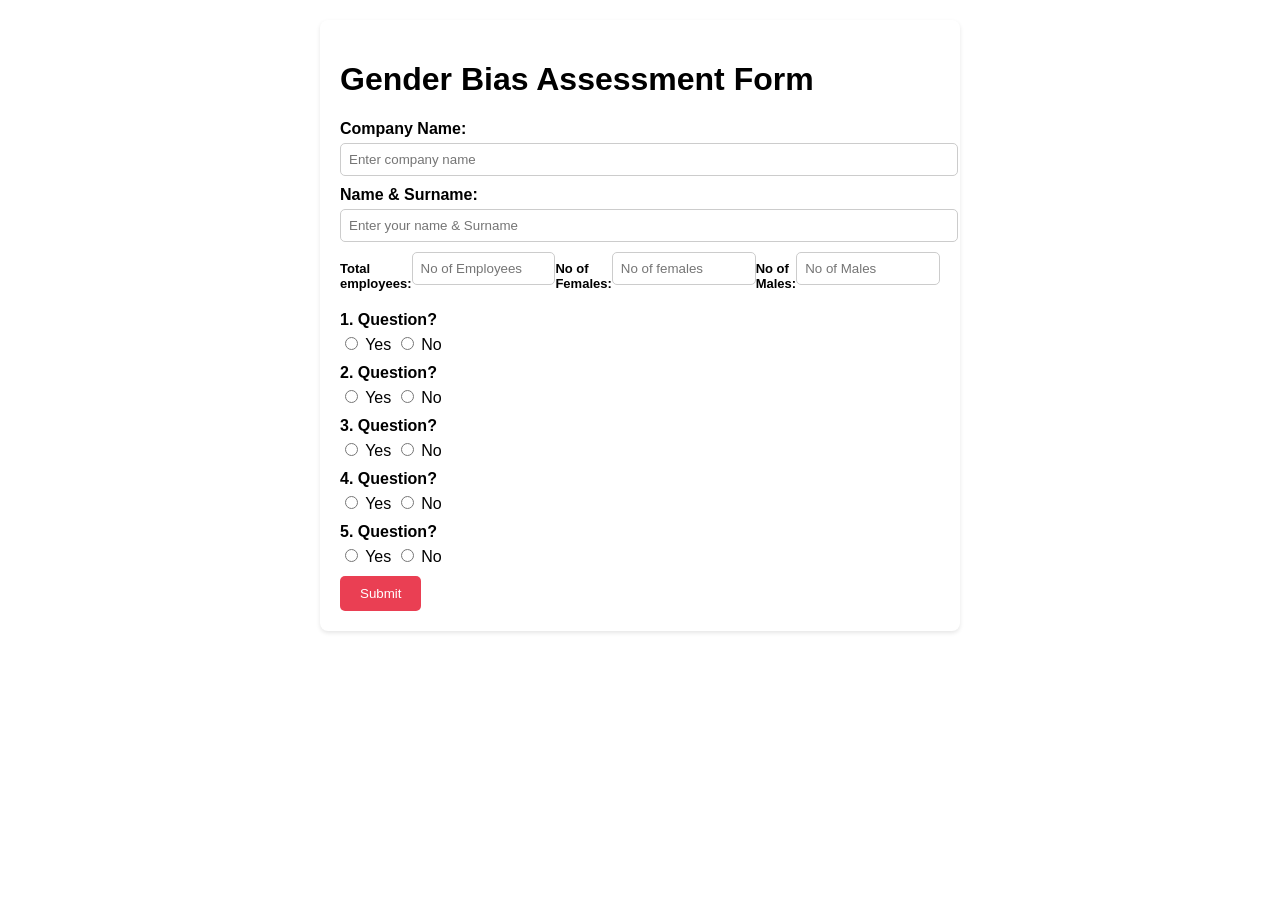
<file: girlcode.html>
<!DOCTYPE html>
<html lang="en">
<head>
    <meta charset="UTF-8">
    <meta name="viewport" content="width=device-width, initial-scale=1.0">
    <title>Girlcode project</title>
    <style>
    h1{
        border-radius: 1px black;
    }
  body {
    font-family: Arial, sans-serif;
    margin: 0;
    padding: 0;
    background-color:#fff;
    border border-radius: 1px ;
  }
  .container {
    max-width: 600px;
    margin: 20px auto;
    background-color: #fff;
    padding: 20px;
    border-radius: 8px;
    box-shadow: 0 2px 4px rgba(0, 0, 0, 0.1);
  }
  .question {
    margin-bottom: 10px;
  }
  .question-inline {
    display: flex;
    justify-content: space-between;
    align-items: baseline; 
    margin-bottom: 15px;
    font-size:small ;
    }
  label {
    display: block;
    font-weight: bold;
    margin-bottom: 5px;
  }
  input[type="text"] {
    width: 48%; 
    padding: 8px;
    border: 1px solid #ccc;
    border-radius: 5px;
  }
  input[type="text"] {
    width: 100%;
    padding: 8px;
    border: 1px solid #ccc;
    border-radius: 5px;
  }
  button {
    background-color: #ea3f53;
    color: #fff;
    border: none;
    padding: 10px 20px;
    border-radius: 5px;
    cursor: pointer;
  }
  button:hover {
    background-color: #0056b3;
  }
</style>
</head>
<body>
    <div class="container">
  <h1>Gender Bias Assessment Form</h1>
  <form>
    <div class="question">
      <label for="companyName">Company Name:</label>
      <input type="text" id="companyName" name="companyName" placeholder="Enter company name">
    </div>
    <div class="question">
      <label for="name&Surname">Name & Surname:</label>
      <input type="text" id="name&Surname" name="name&Surname" placeholder="Enter your name & Surname">
    </div>
    <div class="question-inline">
      <label for="numMEmployees">Total employees:</label>
      <input type="text" id="numEmployees" name="numEmployees" placeholder="No of Employees">
      <label for="numFemales">No of Females:</label>
      <input type="text" id="numFemales" name="numFemales" placeholder="No of females">
      <label for="numMales">No of Males:</label>
      <input type="text" id="numMales" name="numFemales" placeholder="No of Males">
    </div>
    <div class="question">
      <label>1. Question?</label>
      <input type="radio" name="question1" value="yes"> Yes
      <input type="radio" name="question1" value="no"> No
    </div>
    <div class="question">
      <label>2. Question?</label>
      <input type="radio" name="question2" value="yes"> Yes
      <input type="radio" name="question2" value="no"> No
    </div>
    <div class="question">
      <label>3. Question?</label>
      <input type="radio" name="question3" value="yes"> Yes
      <input type="radio" name="question3" value="no"> No
    </div>
    <div class="question">
      <label>4. Question?</label>
      <input type="radio" name="question4" value="yes"> Yes
      <input type="radio" name="question4" value="no"> No
    </div>
    <div class="question">
      <label>5. Question?</label>
      <input type="radio" name="question5" value="yes"> Yes
      <input type="radio" name="question5" value="no"> No
    </div>
    <button type="submit">Submit</button>
  </form>
</body>
</html>
</file>
